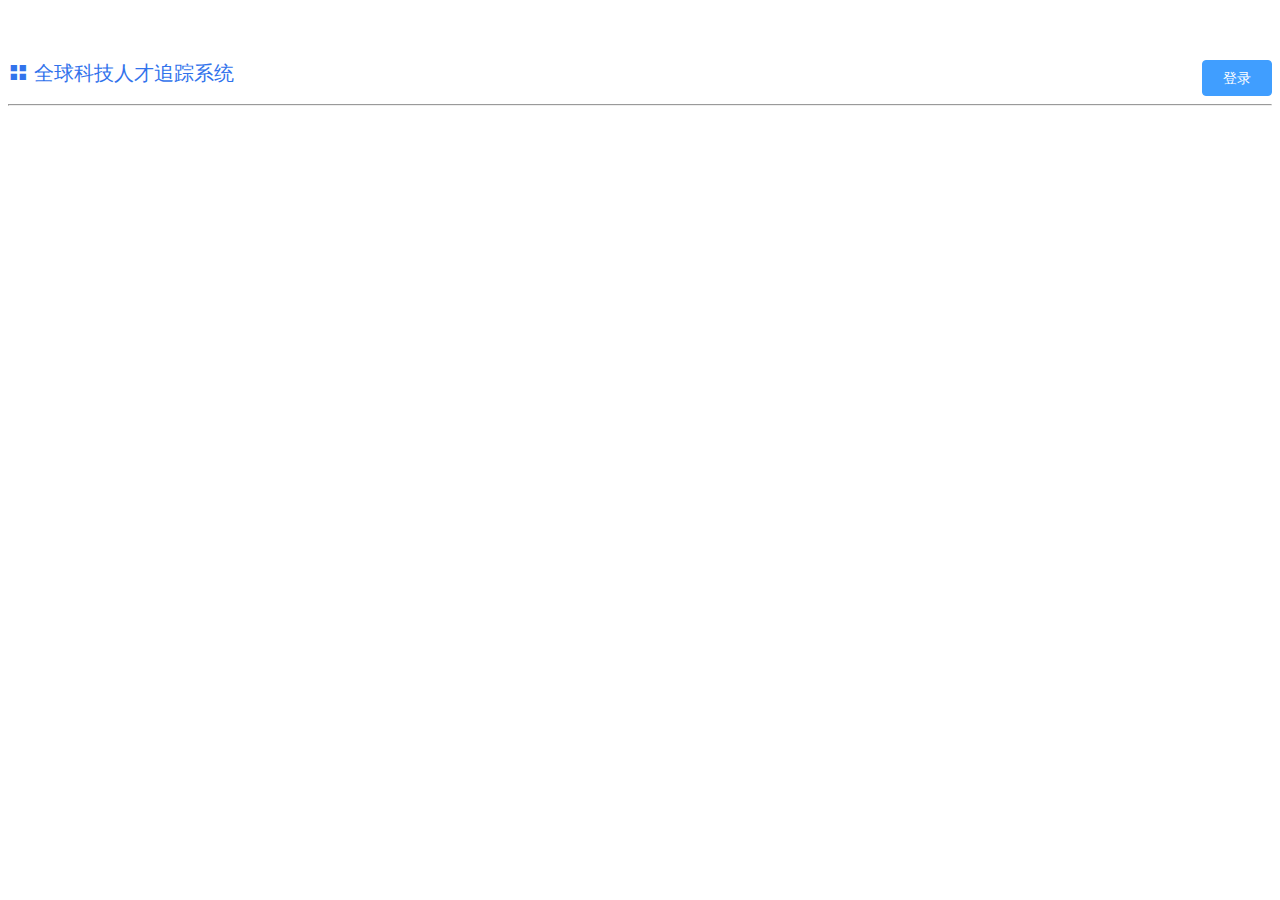
<file: target/classes/static/index.html>
<!DOCTYPE html>
<html>
<head>
    <meta charset=utf-8>
    <meta name=viewport content="width=device-width,initial-scale=1">
    <title>全球科技专家跟踪系统</title>
    <link href=./css/app.1b4426b4283673e74fe80eddc4826cd7.css rel=stylesheet>
</head>
<body>
<div id=app></div>
<script type=text/javascript src=./js/manifest.fad9430443949aa2534e.js></script>
<script type=text/javascript src=./js/vendor.509c540cf5cb71858b19.js></script>
<script type=text/javascript src=./js/app.76423b7713445d0ac33f.js></script>
</body>
</html>
</file>
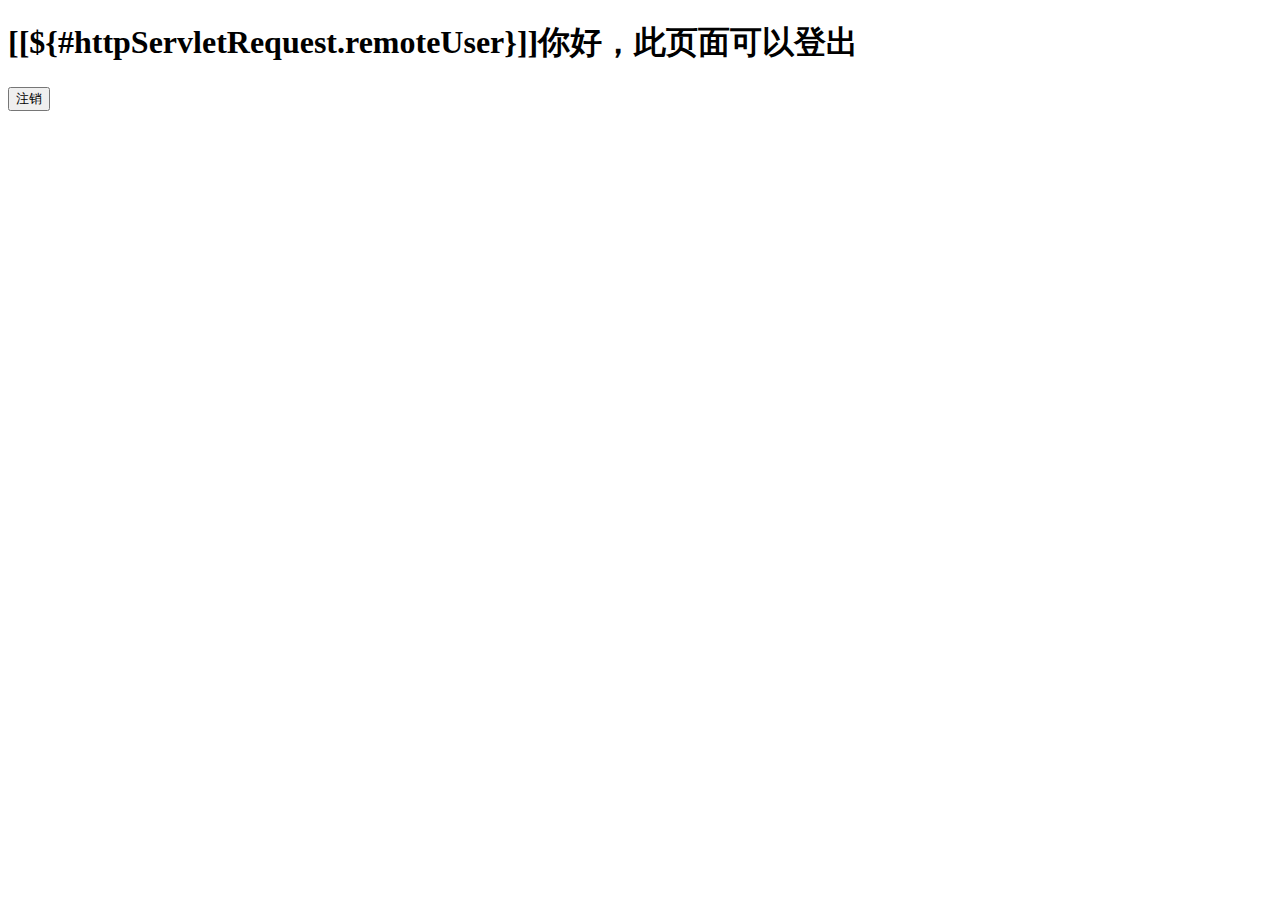
<file: target/classes/templates/hello.html>
<!DOCTYPE html>
<html lang="en" xmlns="http://www.w3.org/1999/xhtml" xmlns:th="http://www.thymeleaf.org"
      xmlns:sec="http://www.thymeleaf.org/thymeleaf-extras-springsecurity3">
<head>
    <meta charset="UTF-8"/>
    <title>登出</title>
</head>
<body>
    <h1 th:inline="text">[[${#httpServletRequest.remoteUser}]]你好，此页面可以登出</h1>
    <form th:action="@{/logout}" method="post">
        <input type="submit" value="注销"/>
    </form>
</body>
</html>
</file>
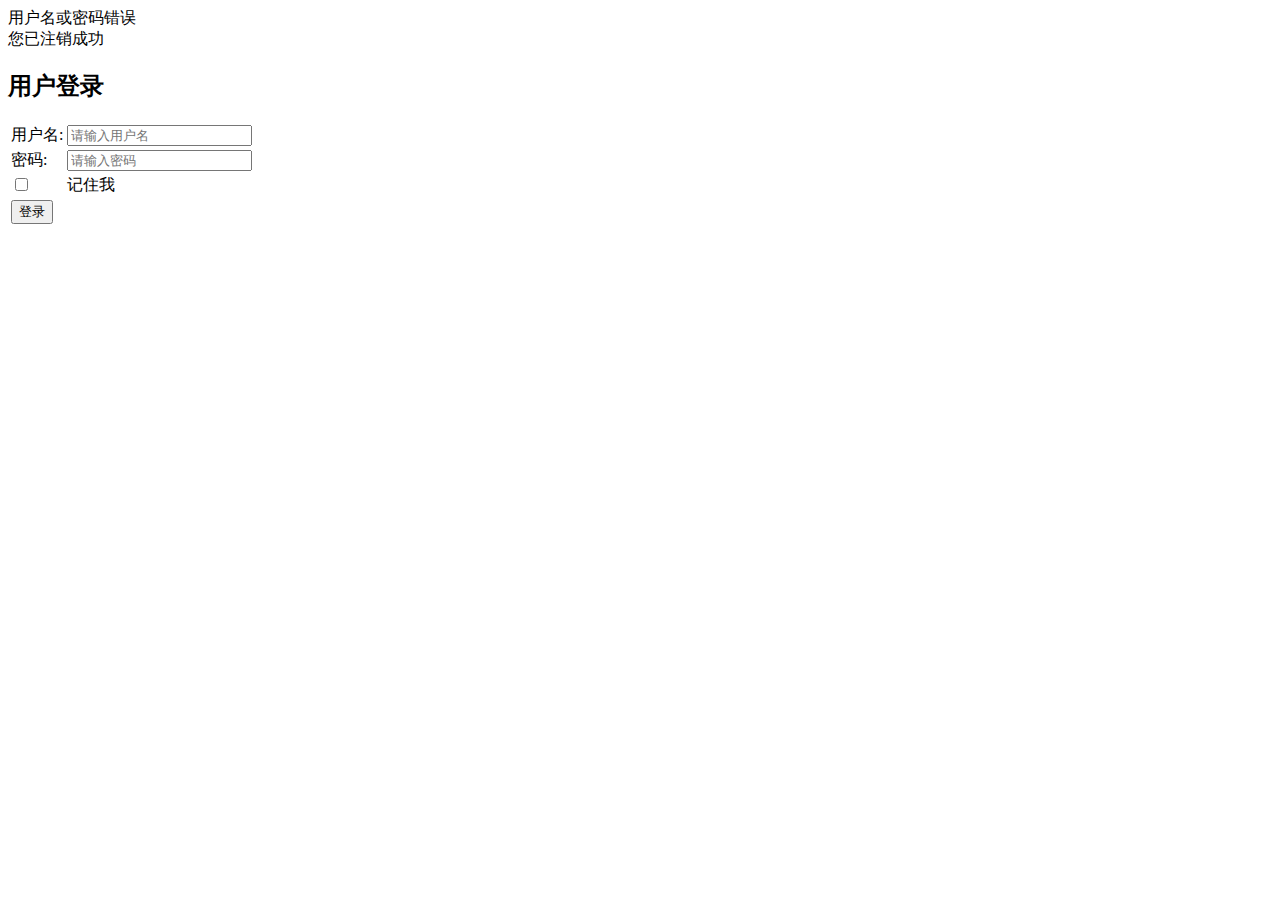
<file: target/classes/templates/login.html>
<!DOCTYPE html>
<html lang="en" xmlns="http://www.w3.org/1999/xhtml"
      xmlns:th="http://www.thymeleaf.org">
<head>
    <meta charset="UTF-8"/>
    <title>用户登录</title>
</head>
<body>
    <div th:if="${param.error}">
        用户名或密码错误
    </div>
    <div th:if="${param.logout}">
        您已注销成功
    </div>
    <form action="" method="post">
        <h2>用户登录</h2>
        <table>
            <tr>
                <td>用户名:</td>
                <td><input type="text" name="username" placeholder="请输入用户名"/></td>
            </tr>
            <tr>
                <td>密码:</td>
                <td><input type="password" name="password" placeholder="请输入密码" /></td>
            </tr>
            <tr>
                <td><input type="checkbox" name="remember-me"/></td>
                <td>记住我</td>
            </tr>
            <tr>

                <td colspan="2">
                    <button type="submit">登录</button>
                </td>
            </tr>
        </table>
    </form>
</body>
</html>
</file>
